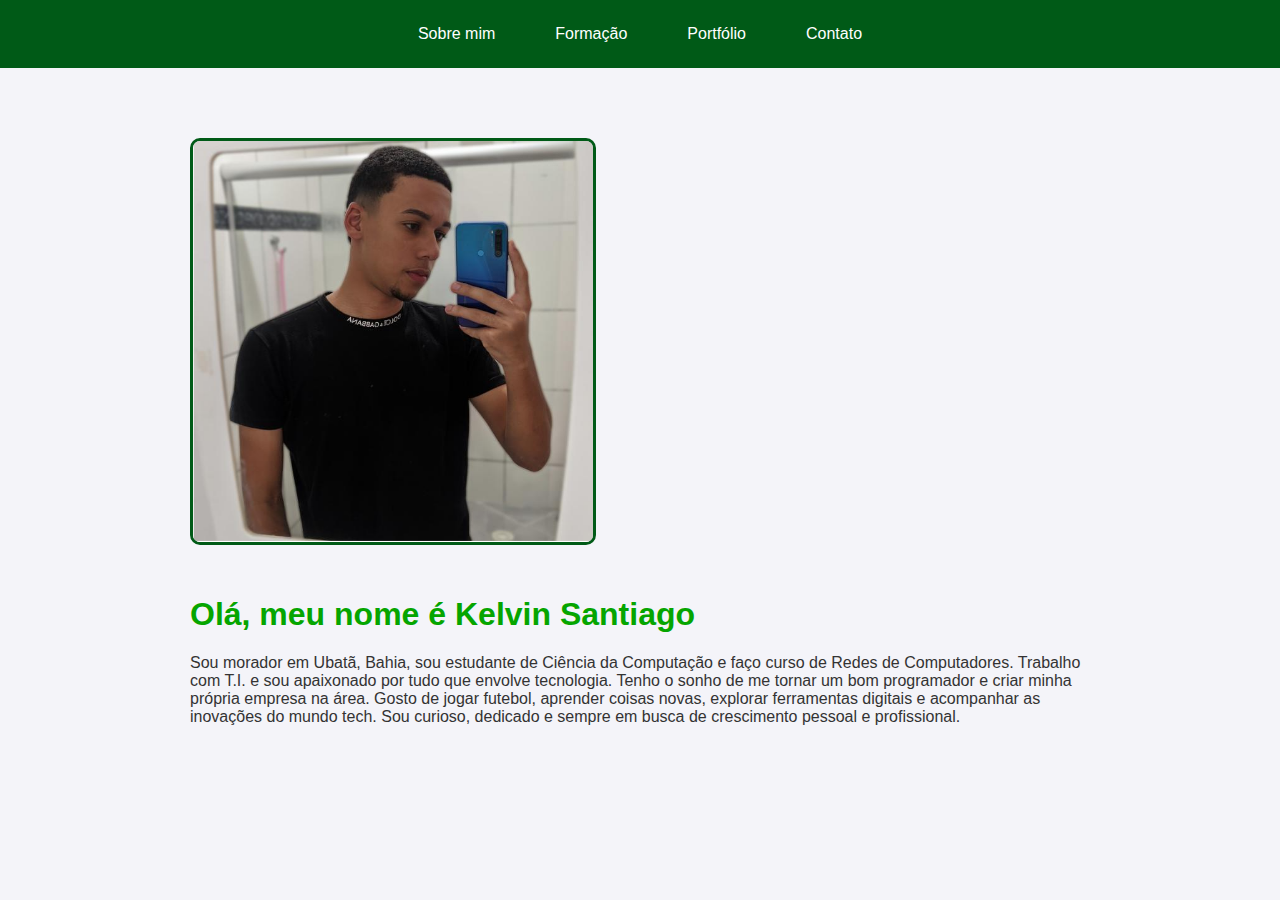
<file: index.html>
<!DOCTYPE html>
<html lang="pt-br">
<head>
  <meta charset="UTF-8">
  <title>Sobre Mim</title>
  <link rel="stylesheet" href="style.css"> <!-- CSS com os estilos da página -->
</head>

<body>
  <!-- Menu de navegação principal -->
  <header>
    <nav class="navbar">
      <ul>
        <li><a href="index.html">Sobre mim</a></li>
        <li><a href="formacao.html">Formação</a></li>
        <li><a href="portfolio.html">Portfólio</a></li>
        <li><a href="contato.html">Contato</a></li>
      </ul>
    </nav>
  </header>

  <!-- Conteúdo principal - seção "Sobre mim" -->
  <main class="sobre">
    <img src="foto.png" alt="Foto de João Silva" class="foto-perfil">
    
    <div>
      <h1>Olá, meu nome é Kelvin Santiago</h1>
      <p>
        Sou morador em Ubatã, Bahia, sou estudante de Ciência da Computação e faço curso de Redes de Computadores. Trabalho com T.I. e sou apaixonado por tudo que envolve tecnologia. Tenho o sonho de me tornar um bom programador e criar minha própria empresa na área. Gosto de jogar futebol, aprender coisas novas, explorar ferramentas digitais e acompanhar as inovações do mundo tech. Sou curioso, dedicado e sempre em busca de crescimento pessoal e profissional.
      </p>
    </div>
  </main>

</body>
</html>
</file>
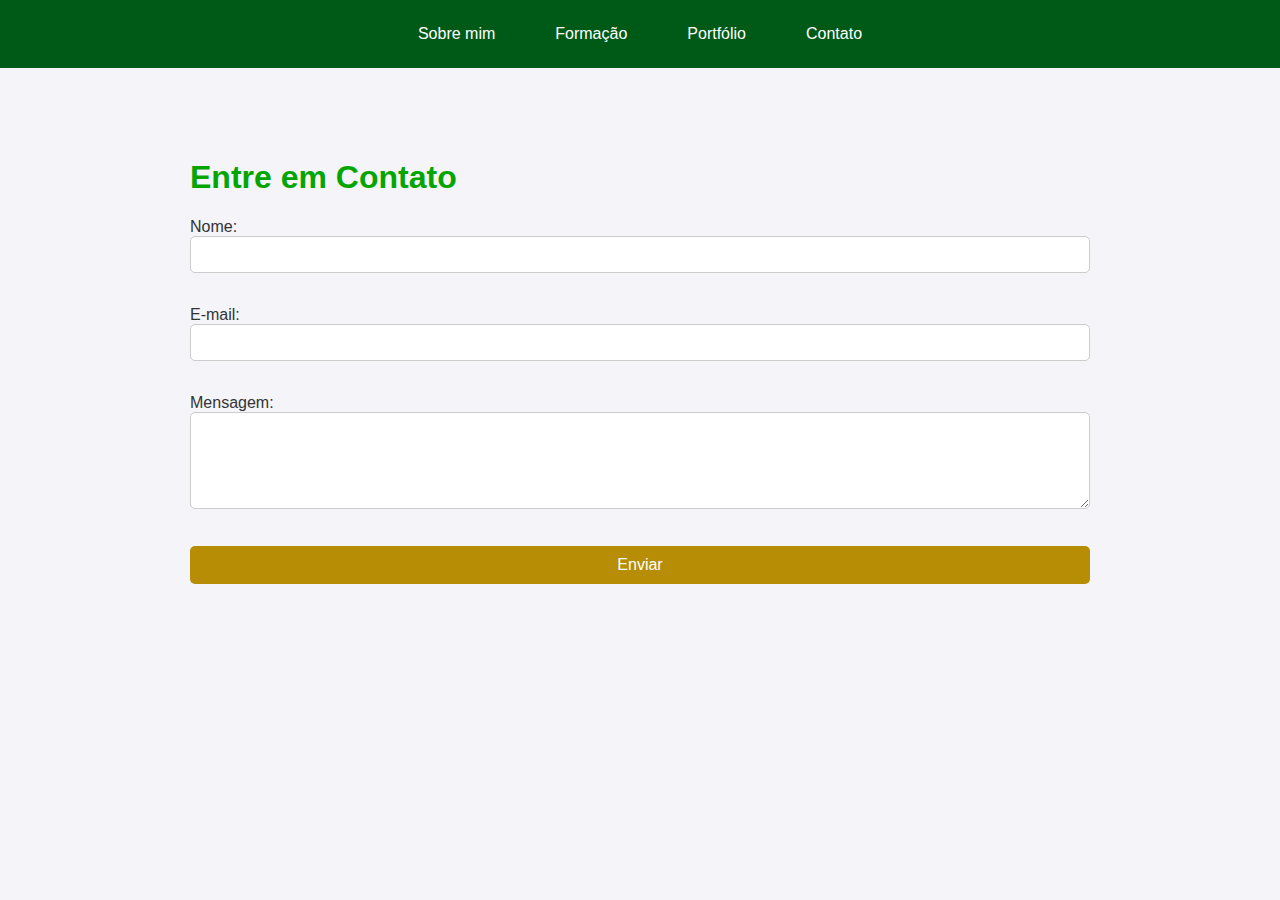
<file: contato.html>
<!DOCTYPE html>
<html lang="pt-br">
<head>
  <meta charset="UTF-8">
  <title>Contato</title>
  <link rel="stylesheet" href="style.css">
  <script>
    function mostrarMensagem(event) {
      event.preventDefault();
      alert("Este formulário é apenas um exemplo e não envia dados de verdade.");
    }
  </script>
</head>
<!-- Barra de navegação com as outras páginas -->
<body>
  <header>
    <nav class="navbar">
      <ul>
        <li><a href="index.html">Sobre mim</a></li>
        <li><a href="formacao.html">Formação</a></li>
        <li><a href="portfolio.html">Portfólio</a></li>
        <li><a href="contato.html">Contato</a></li>
      </ul>
    </nav>
  </header>
  <main>
    <h1>Entre em Contato</h1>
    <form onsubmit="mostrarMensagem(event)">
      <label for="nome">Nome:</label><br>
      <input type="text" id="nome" name="nome" required><br><br>

      <label for="email">E-mail:</label><br>
      <input type="email" id="email" name="email" required><br><br>

      <label for="mensagem">Mensagem:</label><br>
      <textarea id="mensagem" name="mensagem" rows="5"></textarea><br><br>

      <input type="submit" value="Enviar">
    </form>
  </main>
</body>
</html>
</file>
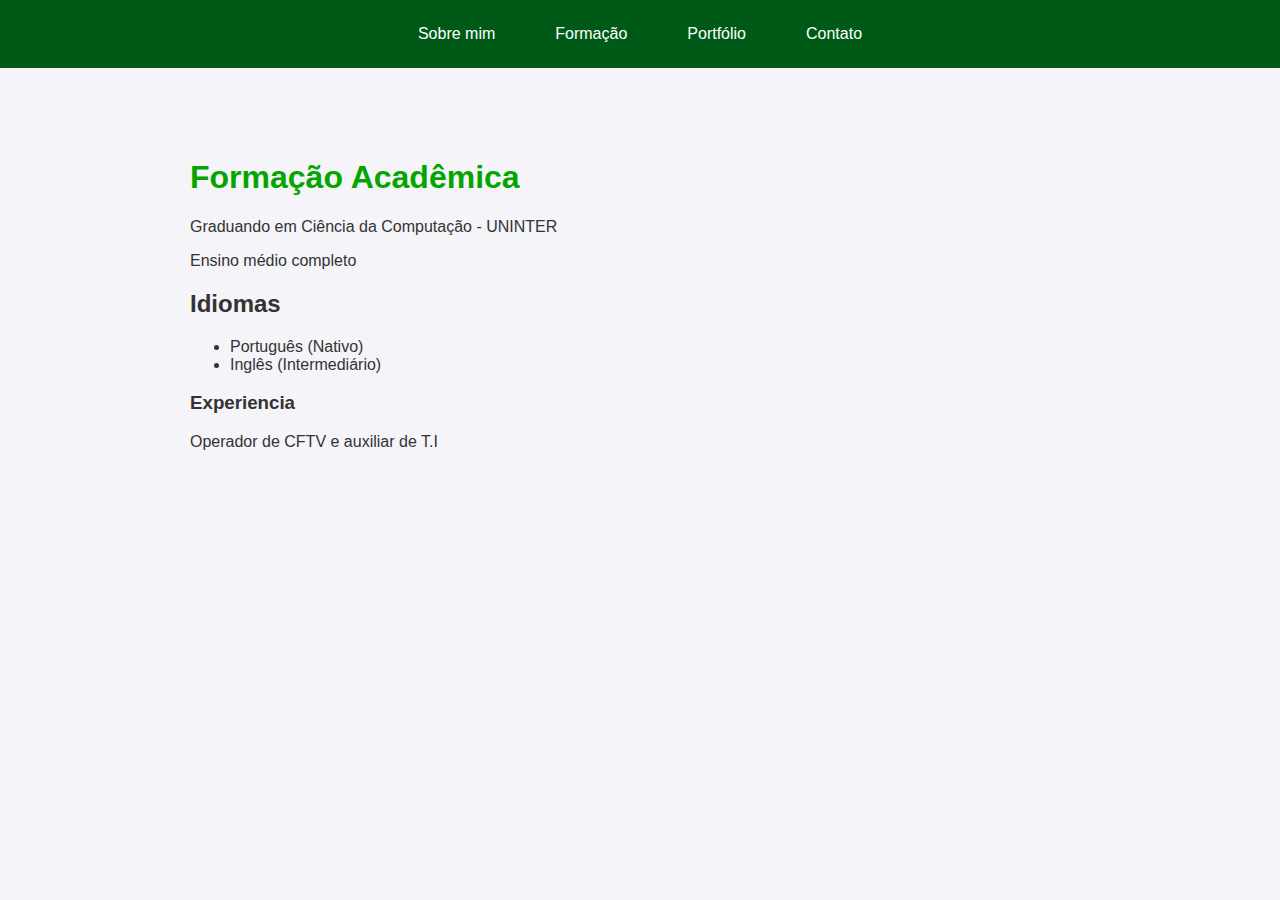
<file: formacao.html>
<!DOCTYPE html>
<html lang="pt-br">
<head>
  <meta charset="UTF-8">
  <title>Formação</title>
  <link rel="stylesheet" href="style.css">
</head>
<body>
    <!-- Barra de navegação com as outras páginas -->
  <header>
    <nav class="navbar">
      <ul>
        <li><a href="index.html">Sobre mim</a></li>
        <li><a href="formacao.html">Formação</a></li>
        <li><a href="portfolio.html">Portfólio</a></li>
        <li><a href="contato.html">Contato</a></li>
      </ul>
    </nav>
  </header>
  <main>
    <h1>Formação Acadêmica</h1>
    <p>Graduando em Ciência da Computação - UNINTER</p>
    <p>Ensino médio completo</p>
    <h2>Idiomas</h2>
    <ul>
      <li>Português (Nativo)</li>
      <li>Inglês (Intermediário)</li>
    </ul>
    <h3>Experiencia</h3>
    <p> Operador de CFTV e auxiliar de T.I </p>
  </main>
</body>
</html>
</file>
<file: style.css>
/* Estilo geral do site */
body {
  font-family: Arial, sans-serif;
  margin: 0;
  padding: 0;
  background-color: #f4f4f9;
  color: #333;
}

.navbar {
  background-color: #005a17;
  padding: 10px 0;
}

.navbar ul {
  list-style: none;
  padding: 0;
  margin: 0 auto;
  display: flex;
  justify-content: center;
  max-width: 900px;
}

.navbar ul li {
  margin: 0 15px;
}

.navbar ul li a {
  color: white;
  text-decoration: none;
  padding: 15px;
  display: block;
  transition: background-color 0.3s ease;
}

.navbar ul li a:hover {
  background-color: #03d31e;
}

main {
  padding: 30px;
  max-width: 900px;
  margin: 40px auto;
}

h1 {
  color: #05a500;
}

form input, form textarea {
  width: 100%;
  padding: 10px;
  border: 1px solid #ccc;
  border-radius: 5px;
  margin-bottom: 15px;
  box-sizing: border-box;
}

input[type="submit"] {
  background-color: #b68d04;
  color: white;
  border: none;
  cursor: pointer;
  font-size: 16px;
}

input[type="submit"]:hover {
  background-color: #005a17;
}

.sobre {
  display: flex;
  align-items: center;
  gap: 30px;
  flex-wrap: wrap;
}

.foto-perfil {
  max-width: 400px;
  border-radius: 10px;
  border: 3px solid #005a17;
}
</file>
